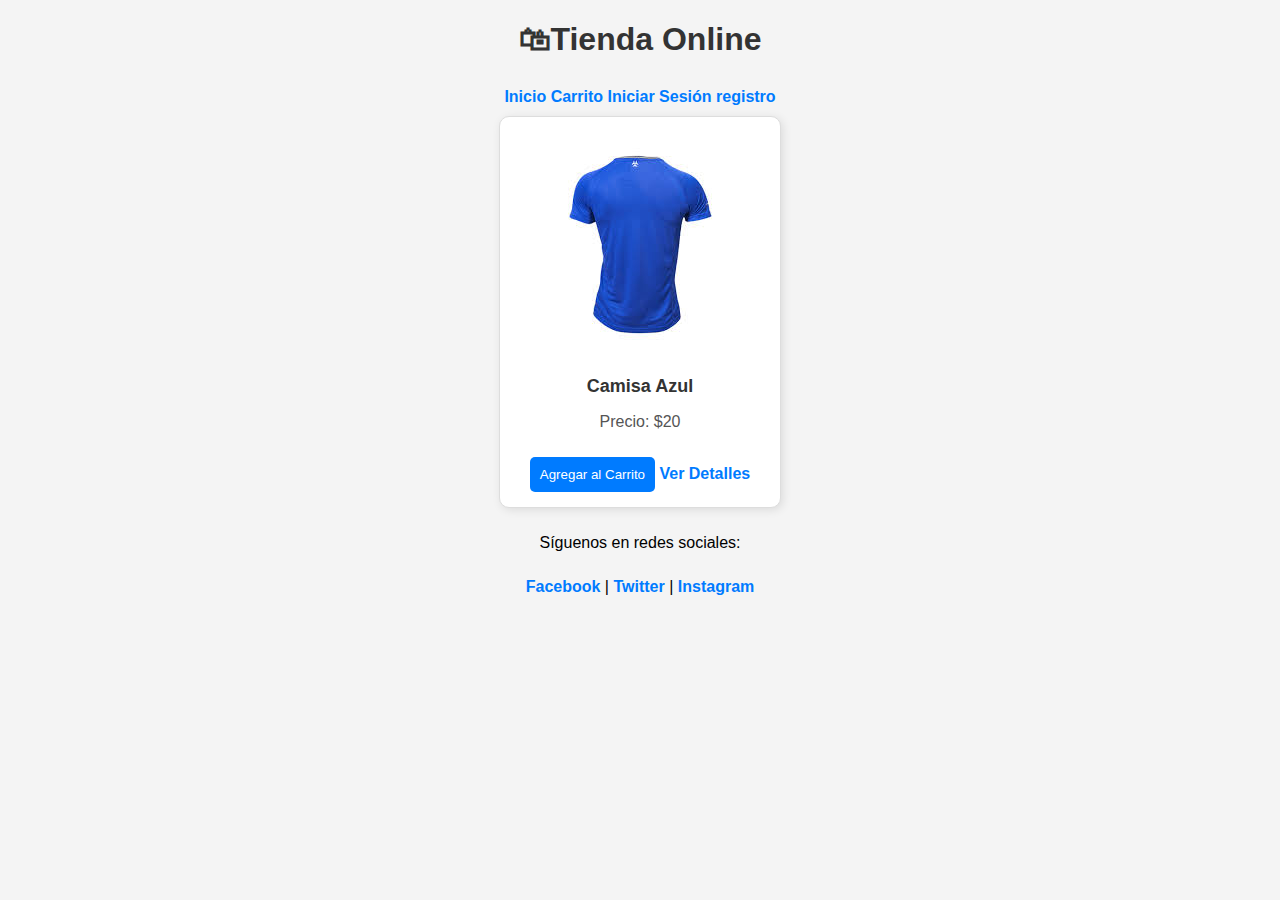
<file: index.html>
<!-- index.html -->
<!DOCTYPE html>
<html lang="es">
<head>
    <meta charset="UTF-8">
    <meta name="viewport" content="width=device-width, initial-scale=1.0">
    <title>Tienda Online</title>
    <link rel="stylesheet" href="styles.css">
</head>
<body>
    <header>
        <h1>🛍Tienda Online</h1>
        <nav>
            <a href="inicio.html">Inicio</a>
            <a href="carrito.html">Carrito</a>
            <a href="registro.html">Iniciar Sesión</a>
            <a href="login.html">registro</a>      
    
    <div class="productos">
        <div class="producto">
            <img src="imgcamisa.jpg" alt="Camisa Azul">
            <h2>Camisa Azul</h2>
            <p>Precio: $20</p>
            <button onclick="agregarAlCarrito('Camisa Azul', 20)">Agregar al Carrito</button>
            <a href="detalles.html?producto=Camisa Azul&precio=20">Ver Detalles</a>
        </div>
    </div>
    <footer>
        <p>Síguenos en redes sociales:</p>
        <a href="#">Facebook</a> | <a href="#">Twitter</a> | <a href="#">Instagram</a>
    </footer>
</file>
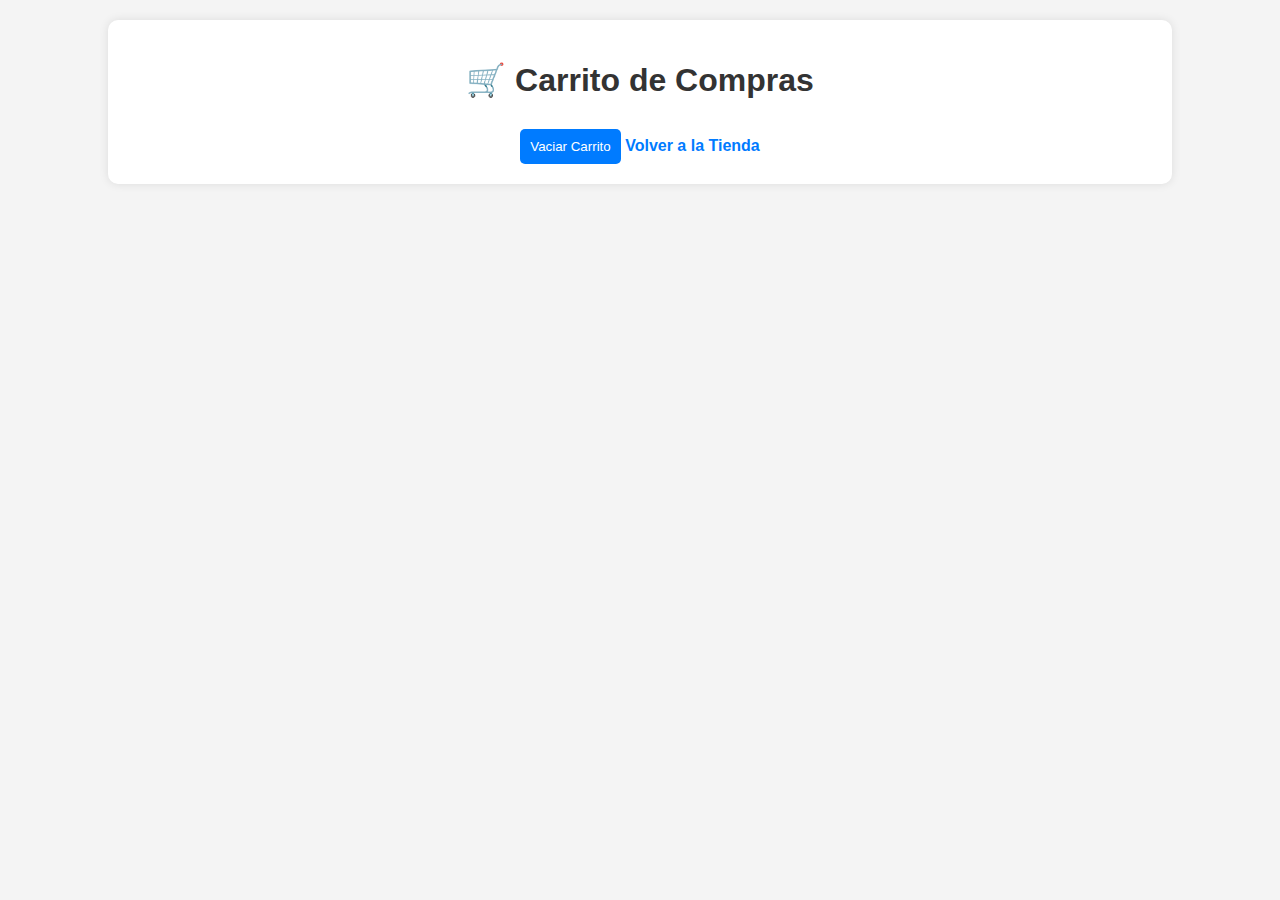
<file: carrito.html>
<!DOCTYPE html>
<html lang="es">
<head>
    <meta charset="UTF-8">
    <meta name="viewport" content="width=device-width, initial-scale=1.0">
    <title>Carrito de Compras</title>
    <link rel="stylesheet" href="styles.css">
</head>
<body>
    <div class="container">
        <h1>🛒 Carrito de Compras</h1>
        <ul id="lista-carrito"></ul>
        <button onclick="vaciarCarrito()">Vaciar Carrito</button>
        <a href="index.html">Volver a la Tienda</a>
    </div>

    <script src="script.js"></script>
</body>
</html>
</file>
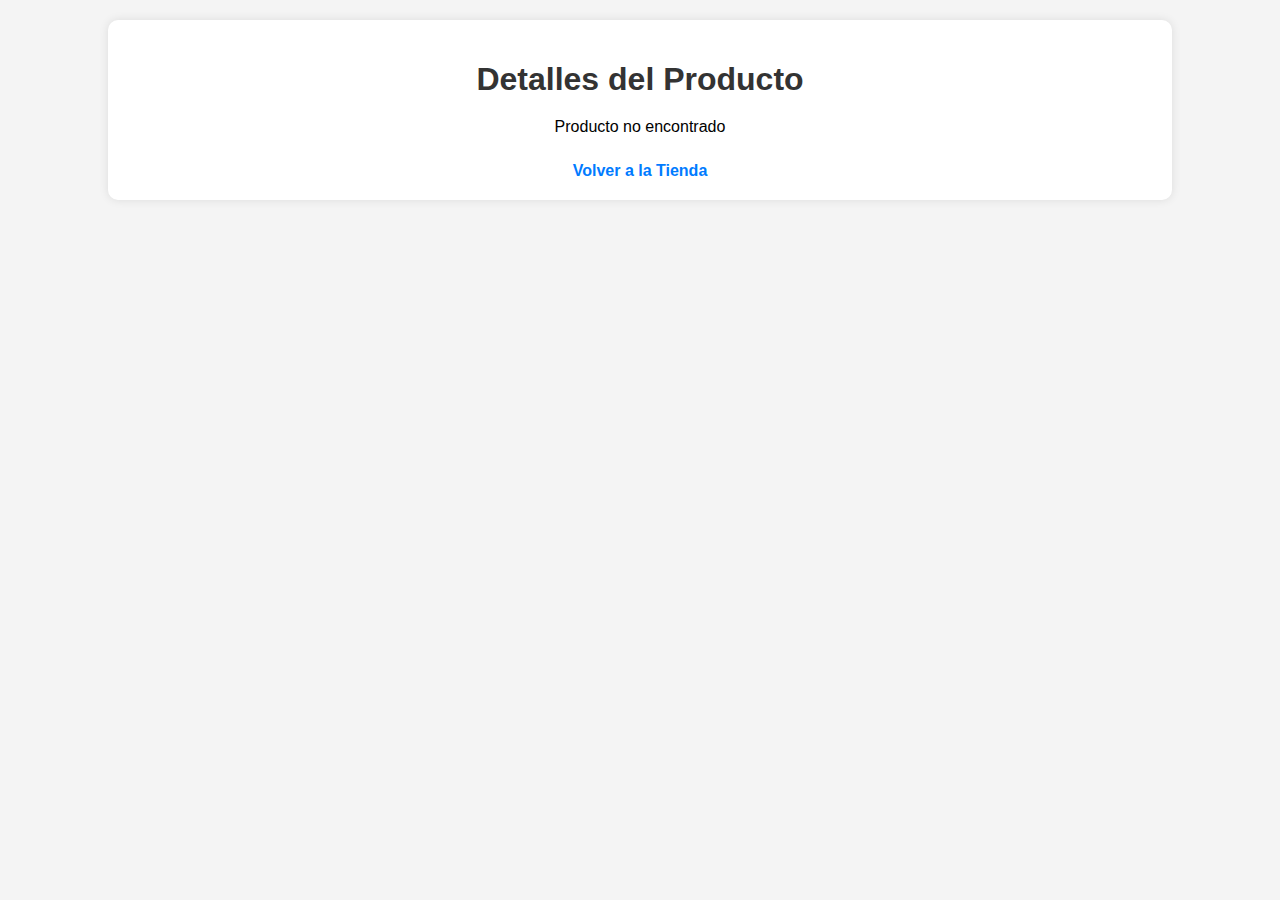
<file: detalles.html>
<!DOCTYPE html>
<html lang="es">
<head>
    <meta charset="UTF-8">
    <meta name="viewport" content="width=device-width, initial-scale=1.0">
    <title>Detalles del Producto</title>
    <link rel="stylesheet" href="styles.css">
</head>
<body>
    <div class="container">
        <h1>Detalles del Producto</h1>
        <p id="nombre-producto"></p>
        <p id="precio-producto"></p>
        <a href="index.html">Volver a la Tienda</a>
    </div>

    <script src="script.js"></script>
</body>
</html>
</file>
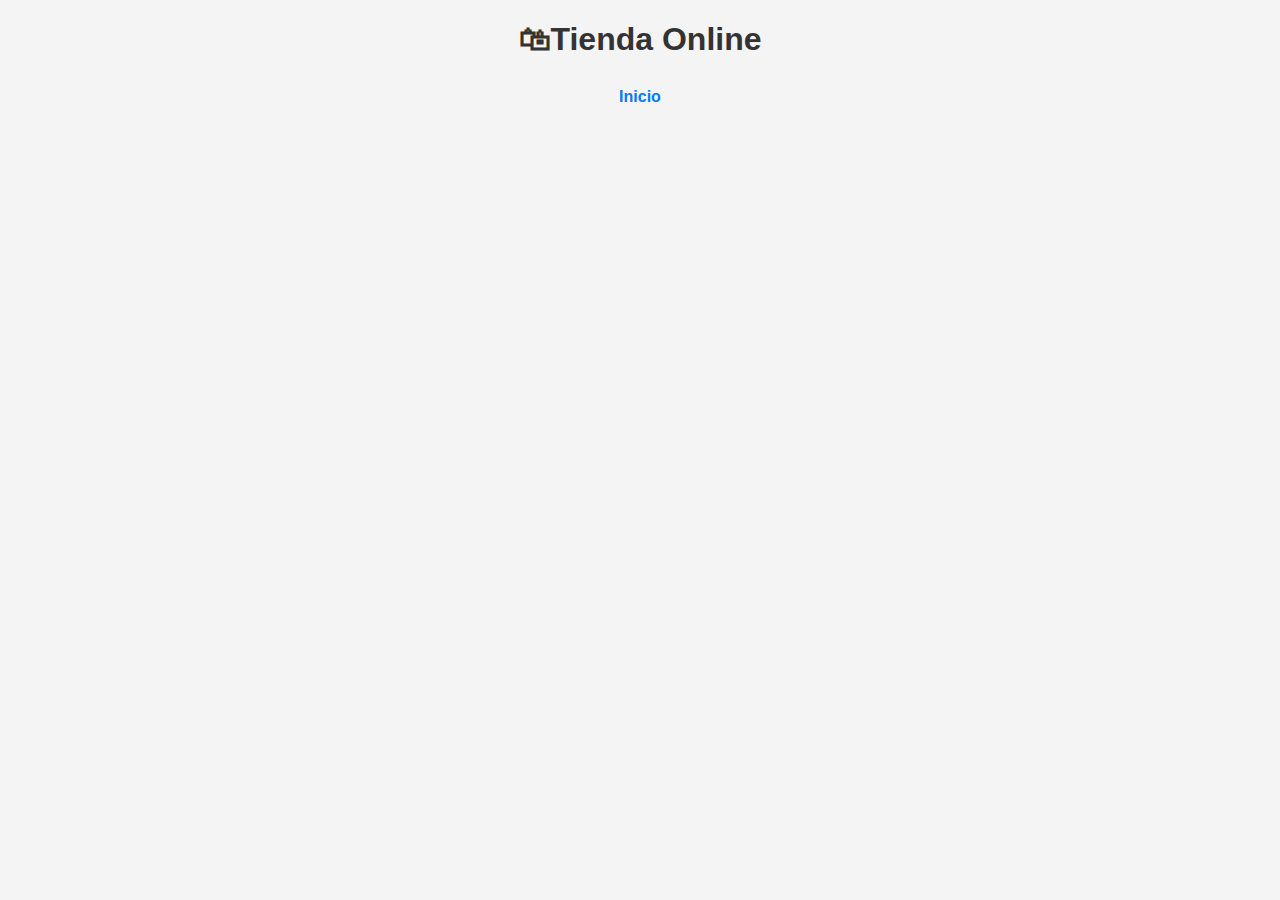
<file: inicio.html>
<!-- inicio.html -->
 <!DOCTYPE html>
 <html lang="es">
 <head>
     <meta charset="UTF-8">
     <meta name="viewport" content="width=device-width, initial-scale=1.0">
     <title>Tienda Online</title>
     <link rel="stylesheet" href="styles.css">
 </head>
 <body>
     <header>
         <h1>🛍Tienda Online</h1>
         <nav>
             <a href="index.html">Inicio</a>
</file>
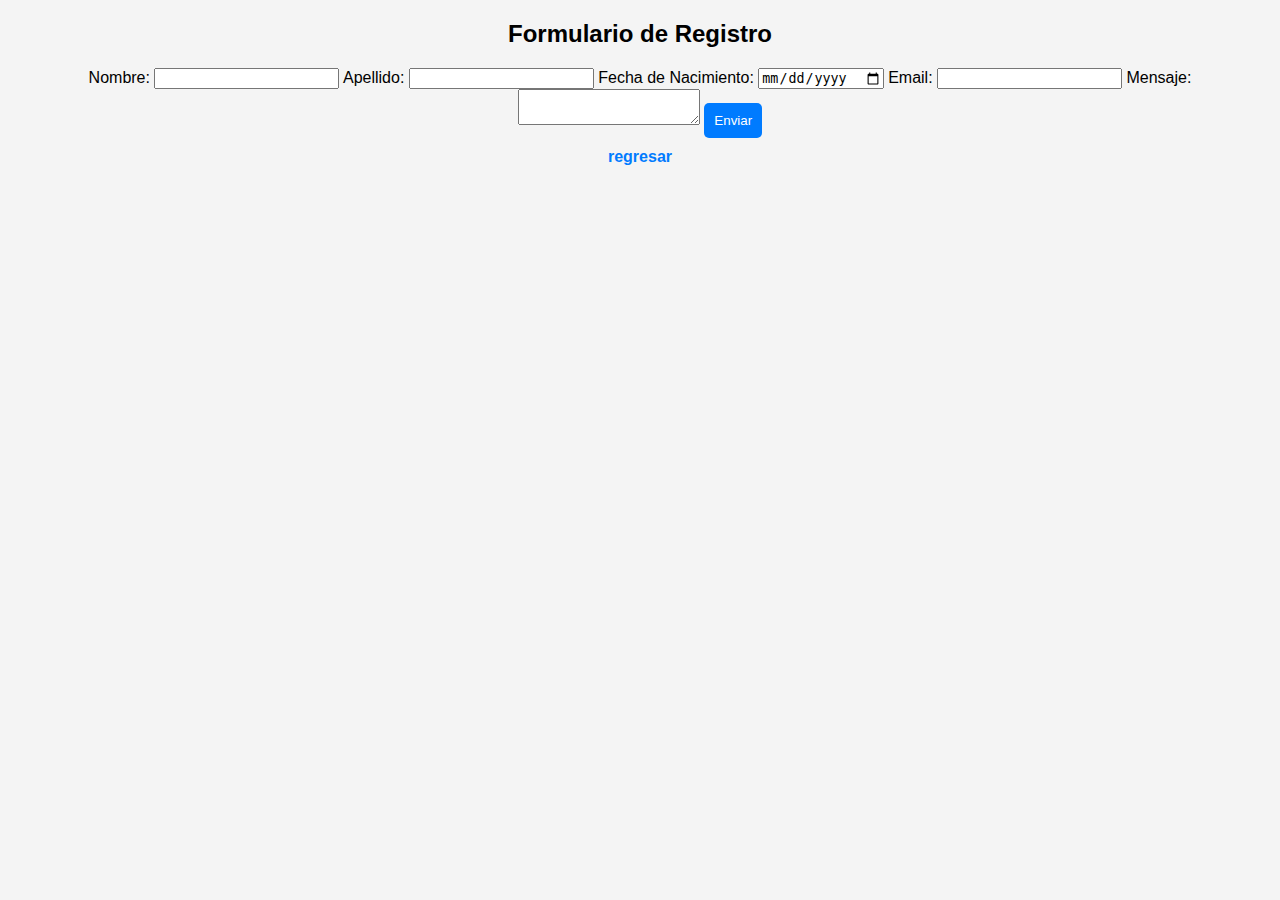
<file: login.html>
<!-- registro.html -->
<!DOCTYPE html>
<html lang="es">
<head>
    <meta charset="UTF-8">
    <meta name="viewport" content="width=device-width, initial-scale=1.0">
    <title>Registro</title>
    <link rel="stylesheet" href="styles.css">
</head>
<body>
    <h2>Formulario de Registro</h2>
    <form id="registroForm">
        <label for="nombre">Nombre:</label>
        <input type="text" id="nombre" required>
        
        <label for="apellido">Apellido:</label>
        <input type="text" id="apellido" required>
        
        <label for="fecha">Fecha de Nacimiento:</label>
        <input type="date" id="fecha" required>
        
        <label for="email">Email:</label>
        <input type="email" id="email" required>
        
        <label for="mensaje">Mensaje:</label>
        <textarea id="mensaje" required></textarea>
        
        <button type="submit">Enviar</button>
    </form>
    <script src="script.js"></script>
</body>
</html>

    
<nav>
    <a href="index.html">regresar</a>
</file>
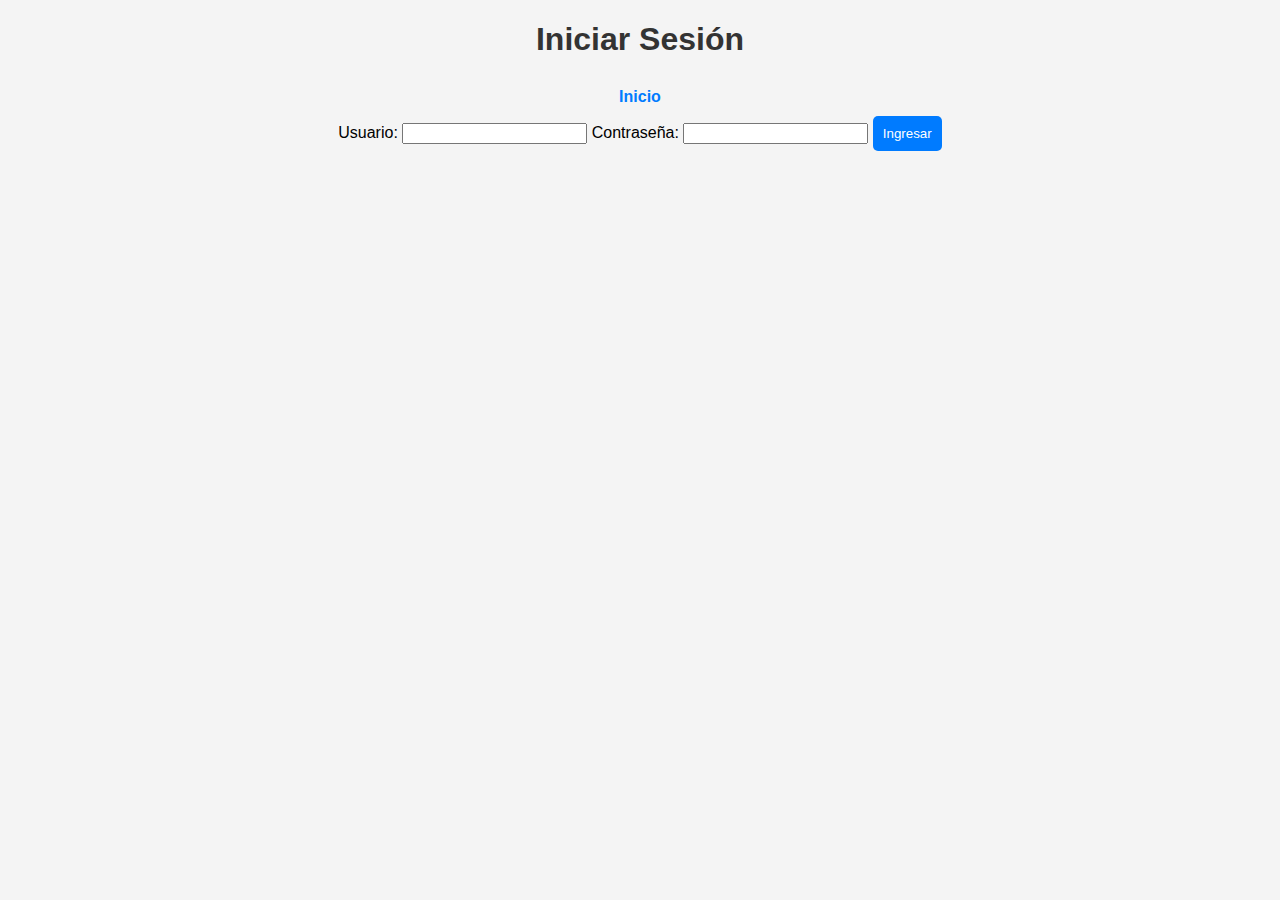
<file: registro.html>
<!DOCTYPE html>
<html lang="es">
<head>
    <meta charset="UTF-8">
    <meta name="viewport" content="width=device-width, initial-scale=1.0">
    <title>Iniciar Sesión</title>
    <link rel="stylesheet" href="styles.css">
</head>
<body>
    <header>
        <h1>Iniciar Sesión</h1>
        <nav>
            <a href="index.html">Inicio</a>
        </nav>
    </header>

    <div class="login-container">
        <form id="loginForm">
            <label for="usuario">Usuario:</label>
            <input type="text" id="usuario" required>
            
            <label for="password">Contraseña:</label>
            <input type="password" id="password" required>
            
            <button type="submit">Ingresar</button>
        </form>
    </div>

    <script src="script.js"></script>
</body>
</html>
</file>
<file: styles.css>
/* Estilos generales */
body {
    font-family: Arial, sans-serif;
    margin: 0;
    padding: 0;
    background-color: #f4f4f4;
    text-align: center;
}

/* Contenedor principal */
.container {
    width: 80%;
    margin: 20px auto;
    background: white;
    padding: 20px;
    border-radius: 10px;
    box-shadow: 0px 0px 10px rgba(0, 0, 0, 0.1);
}

/* Títulos */
h1 {
    color: #333;
    margin-bottom: 20px;
}

/* Estilos para los productos */
.producto {
    display: inline-block;
    width: 250px;
    margin: 10px;
    padding: 15px;
    border: 1px solid #ddd;
    border-radius: 10px;
    background: white;
    box-shadow: 2px 2px 10px rgba(0, 0, 0, 0.1);
}

.producto h2 {
    font-size: 18px;
    color: #333;
}

.producto p {
    font-size: 16px;
    color: #555;
}

/* Botones */
button {
    background-color: #007bff;
    color: white;
    padding: 10px;
    border: none;
    cursor: pointer;
    border-radius: 5px;
    margin-top: 10px;
    transition: 0.3s;
}

button:hover {
    background-color: #0056b3;
}

/* Enlaces */
a {
    display: inline-block;
    margin-top: 10px;
    text-decoration: none;
    color: #007bff;
    font-weight: bold;
}

a:hover {
    text-decoration: underline;
}
</file>
